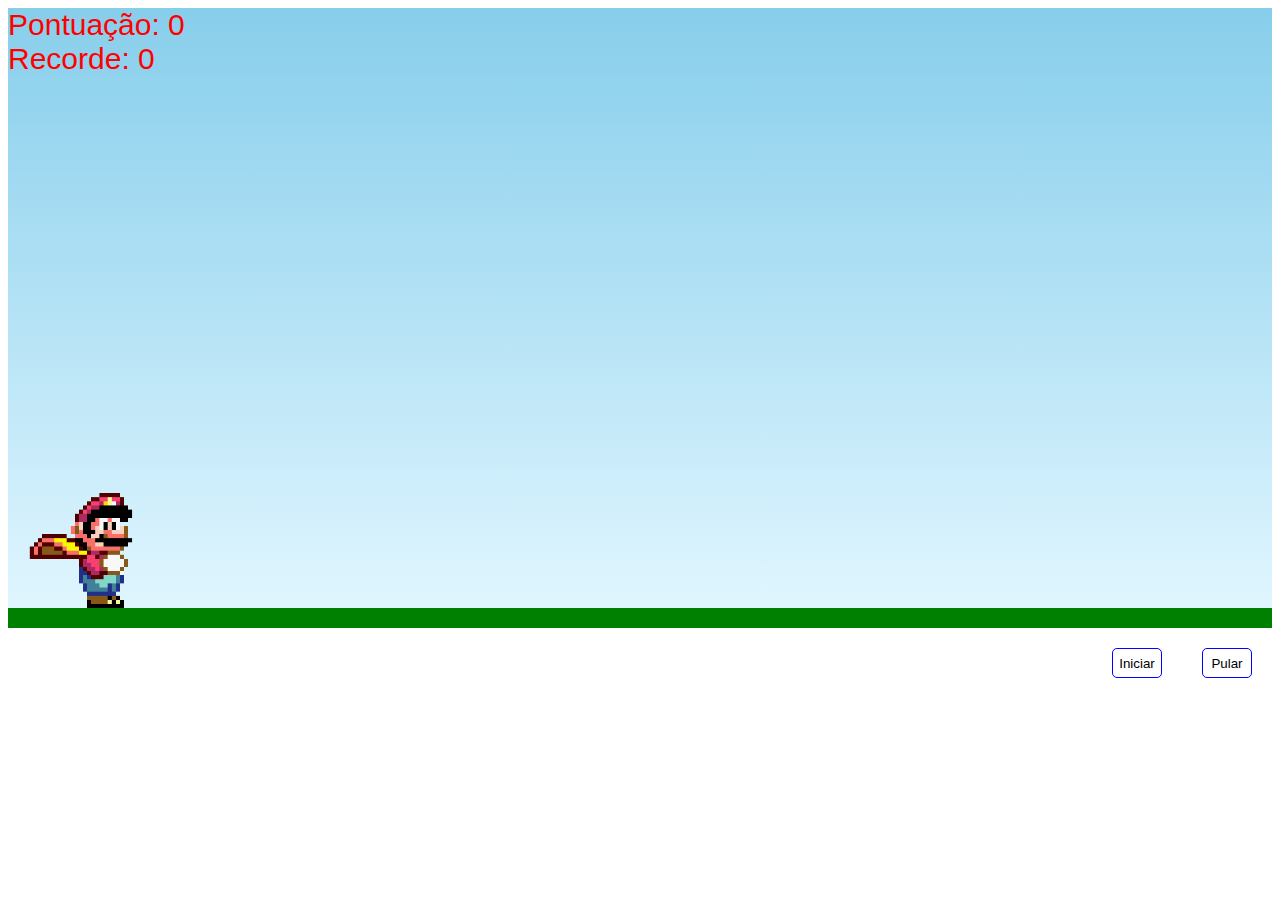
<file: Trab jogo/index.html>
<!DOCTYPE HTML>
<html lang="pt-br">
    <head>
        <meta name="viewport" content="width=device-width, initial-scale=1">
        <meta charset="UTF-8">
        <title>Jogo</title>
        <link rel="stylesheet" href="style.css">
        <script src="index.js"></script>
    </head>
    <body>
            <div id="fundo" class="fundo">
                <div id="pontuacaoFinal" style="display: none;">Pontuação Final: 0</div>
                <div id="pontuacao" style="display: block;">Pontuação: 0</div>
                <div id="recorde">Recorde: 0</div>
                <img src="img/mario.gif" id="mario" alt = "mario" class ="mario">
                <img src="img/cano.png" id="cano" alt = "cano" class ="cano">
                <img src="img/gameOver.png" id = "gameOver" alt = "gameOver" style="display: none;">
            </div>
            <div class = "botoes">
                <button id = "iniciar" onclick="iniciar()">Iniciar</button>
                <button id = "pular">Pular</button>
            </div>
            <audio id = "som" src="sons/somMario.m4a"></audio>
    </body>
</html>
</file>
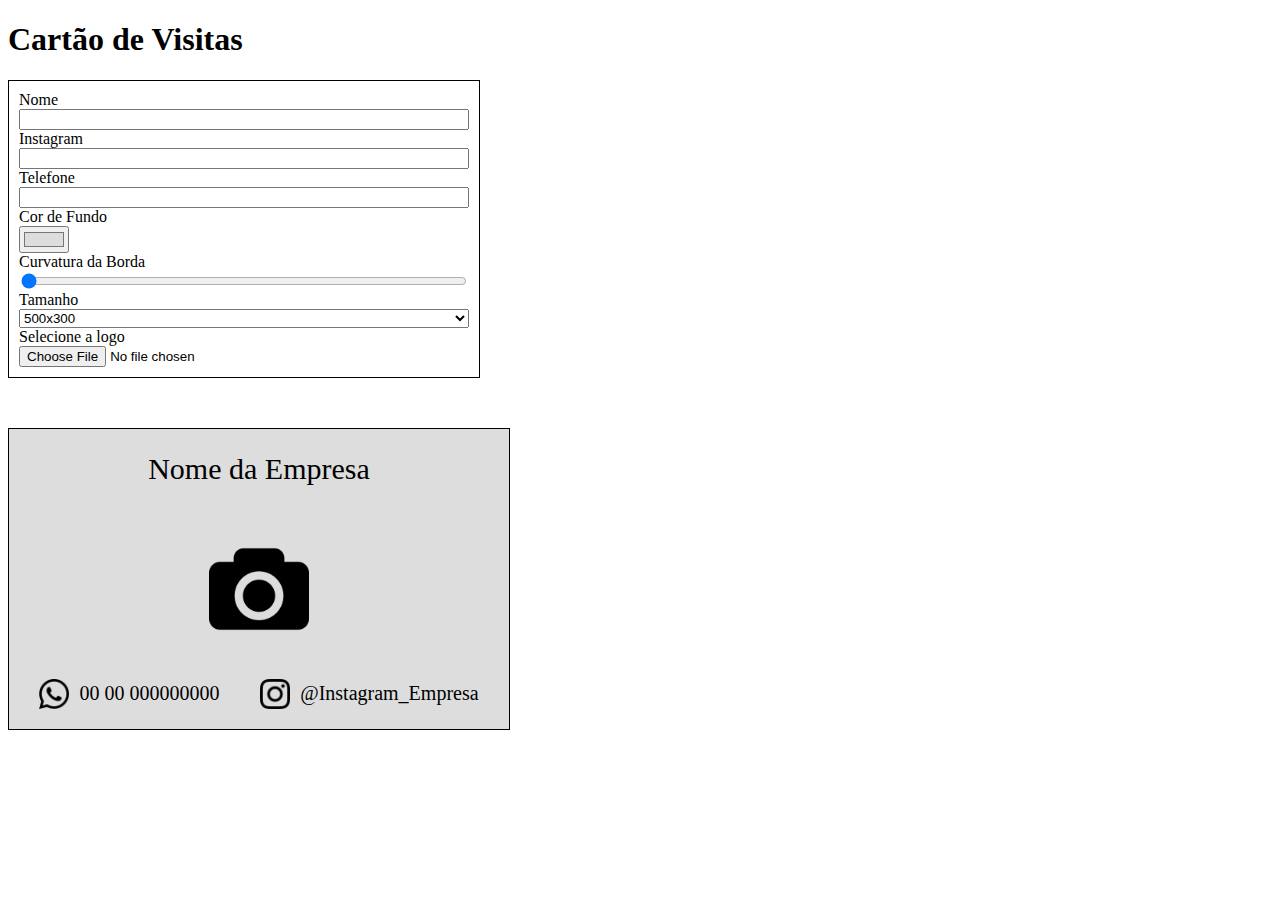
<file: Trabalho 1/index.html>
<!DOCTYPE html>
<html lang="pt-br">
<head>
    <link rel="stylesheet" href="style.css">
    <script src="index.js"></script>
    <meta charset="UTF-8">
    <meta http-equiv="X-UA-Compatible" content="IE=edge">
    <meta name="viewport" content="width=device-width, initial-scale=1.0">
    <title>Document</title>
</head>
<body>
    <h1>Cartão de Visitas</h1>
    <form class="comandos">
        Nome<input type ="text" id="input-nome" maxlength="30" oninput="novoNome()">
        Instagram<input type="text" id="input-insta" maxlength="15" oninput="novoInsta()">
        Telefone<input type="tel" id="input-telefone" maxlength="15" oninput="novoTel()">
        Cor de Fundo<input type="color" id="input-cor" value="#DDDDDD" oninput="novaCor()">
        Curvatura da Borda<input type="range" id="input-borda" min="0" max="30" value="0" oninput="novaBorda()">
        Tamanho<select id="tamanho-select" onchange="novoTamanho()">
            <option value="500x300">500x300</option>
            <option value="600x400">600x400</option>
        </select>
        Selecione a logo<input type="file" id="input-img" accept=".png, .jpeg, .webp" onchange="novaImg()">
    </form>
    <div class="cartao">
        <div class="nome">
            <p id="nome-cartao">Nome da Empresa</p>
        </div>
        
        <div class="logo">
            <img class="img-cartao" id="img-cartao" src="img/camera.png" alt="aaa">
        </div>

        <div class="redes">
            <div class="telefone">
                <img class="img-tel" src="img/whatsapp.png" alt="telefone">
                <p id="tel-cartao">00 00 000000000</p>
            </div>

            <div class="insta">
                <img class="img-insta" src="img/instagram.png" alt="instagram">
                <p id="insta-cartao">@Instagram_Empresa</p>
        </div>

    </div>

    </div>
</body>
</html>
</file>
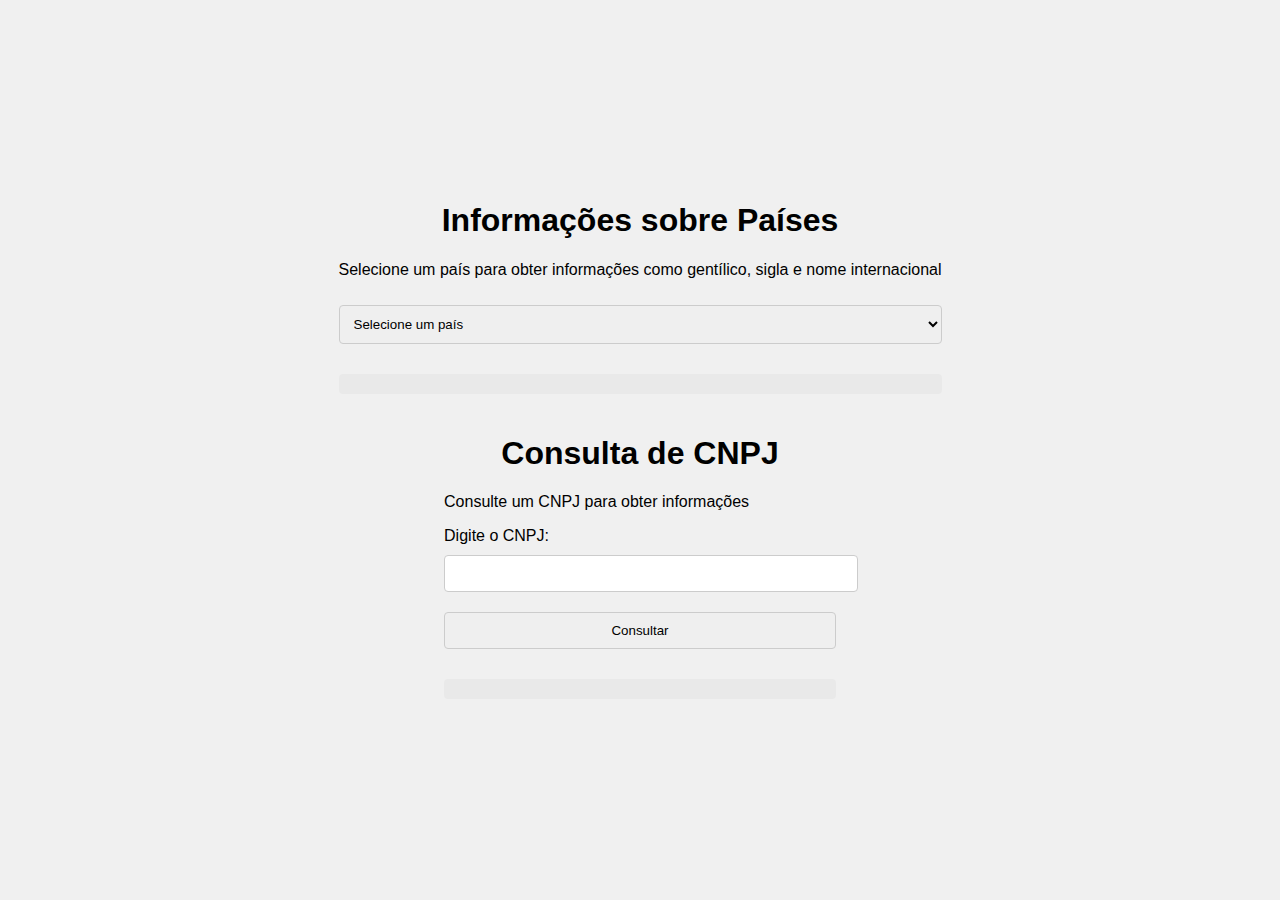
<file: Trab API/API/index.html>
<!DOCTYPE html>
<html lang="pt-br">

<head>
    <meta charset="UTF-8">
    <meta name="viewport" content="width=device-width, initial-scale=1.0">
    <title>Seleção de Países</title>
    <link rel="stylesheet" href="style.css">
</head>

<body>
    <script type="module" src="./main.js"></script>
    <div class="div-pais">
        <h1 class = "h1-pais">Informações sobre Países</h1>
        <p>Selecione um país para obter informações como gentílico, sigla e nome internacional</p>
        <select id="pais-select">
            <option value="">Selecione um país</option>
        </select>
        <div id="pais-detalhes"></div>
    </div>

    <div class = "div-cnpj">
        <h1>Consulta de CNPJ</h1>
        <p>Consulte um CNPJ para obter informações</p>
        <form id="cnpj-form">
            <label for="cnpj">Digite o CNPJ:</label>
            <input type="text" id="cnpj" name="cnpj" required>
            <button type="submit">Consultar</button>
        </form>
        <div id="cnpj-detalhes"></div>
    </div>
</body>

</html>
</file>
<file: Trab jogo/style.css>
body{
    font-family:'Gill Sans', 'Gill Sans MT', Calibri, 'Trebuchet MS', sans-serif;
}

.fundo{
    width: 100%;
    height: 600px;
    border-bottom: 20px solid green;
    background: linear-gradient(#87CEEB, #E0F6FF);
    position: relative;
    overflow: hidden;
}

.cano{
    position: absolute;
    bottom: 0;
    margin: 0;
    width: 60px;
    right: -80px; 
}

.mario{
    position: absolute;
    margin: 0;
    bottom: 0;
    width: 150px;
}

h1{
    color: red;
    font-family:'Gill Sans', 'Gill Sans MT', Calibri, 'Trebuchet MS', sans-serif;
    margin: 0;
}

#pontuacao{
    color: red;
    font-size: 30px;
}

#pontuacaoFinal{
    color: red;
    font-size: 30px;
}

#recorde{
    color: red;
    font-size: 30px;
}

#gameOver{
    width: 40%;
    justify-self: center;
}

.botoes{
    display: flex;
    justify-content: end;
}

#pular{
    width: 50px;
    height: 30px;
    margin: 20px;
    background-color: white;
    border-radius: 5px;
    border: 1px solid blue; 
}

#iniciar{
    width: 50px;
    height: 30px;
    margin: 20px;
    background-color: white;
    border-radius: 5px;
    border: 1px solid blue; 
}

.pulo{
    animation: pulo-mario 500ms;
}

.animacaoCano{
    animation: animacao-cano 1s infinite linear;
}

@keyframes animacao-cano{
    from{
        right: -80px;
    }
    to{
        right: 100%;
    }
}

@keyframes pulo-mario {
    0%{
        bottom: 0;
    }
    40%{
        bottom: 180px;
    }
    50%{
        bottom: 180px;
    }
    60%{
        bottom:180px;
    }
    100%{
        bottom: 0;
    }
}
</file>
<file: Trabalho 1/style.css>
:root{
    --var-cartao-width: 500px;
    --var-cartao-height: 300px;
    --var-img-width: 100px;
    --var-img-height: 100px; 
    --var-cartao-borda: 0px;
    --var-cartao-cor: #DDDDDD;
}

.comandos{
    display: flex;
    flex-direction: column;
    width: 450px;
    border: 1px solid;
    margin-bottom: 50px;
    padding: 10px;
}

.cartao{
    border: 1px solid;
    width: var(--var-cartao-width);
    height: var(--var-cartao-height);
    border-radius: var(--var-cartao-borda);
    background-color: var(--var-cartao-cor);
}

.img-cartao{
    width: var(--var-img-width);
    height: var(--var-img-height);
}

.logo{
    margin:30px;
    display: flex;
    justify-content: center;
}

.nome{
    font-size: 30px;
    padding: 10px;
    height: 60px;
    display: flex;
    justify-content: center;
}

.insta{
    font-size: 20px;
    height: 30px;
    display: flex;
    justify-content: center;

}

.telefone{
    font-size: 20px;
    height: 30px;
    display: flex;
    justify-content: center;
}

.img-insta{
    width: 30px;
    height: 30px;
    padding-right: 10px;
}

.img-tel{
    width: 30px;
    height: 30px;
    padding-right: 10px;
}

.redes{
    display: flex;
    justify-content: space-around;
    padding: 10px;
}

p{
    align-self: center;
}
</file>
<file: Trab API/API/style.css>
body {
    font-family: Arial, sans-serif;
    margin: 0;
    padding: 0;
    display: flex;
    justify-content: center;
    align-items: center;
    flex-direction: column;
    min-height: 100vh;
    background-color: #f0f0f0;
}

.container {
    width: 90%;
    max-width: 800px;
    background: white;
    padding: 20px;
    border-radius: 8px;
    box-shadow: 0 0 10px rgba(0, 0, 0, 0.1);
}

h1, h2 {
    text-align: center;
}

.div-pais, .div-cnpj {
    margin-bottom: 20px;
}

select, input, button {
    width: 100%;
    padding: 10px;
    margin: 10px 0;
    border: 1px solid #ccc;
    border-radius: 4px;
}

#pais-detalhes, #cnpj-detalhes {
    margin-top: 20px;
    padding: 10px;
    background: #e9e9e9;
    border-radius: 4px;
}
</file>
